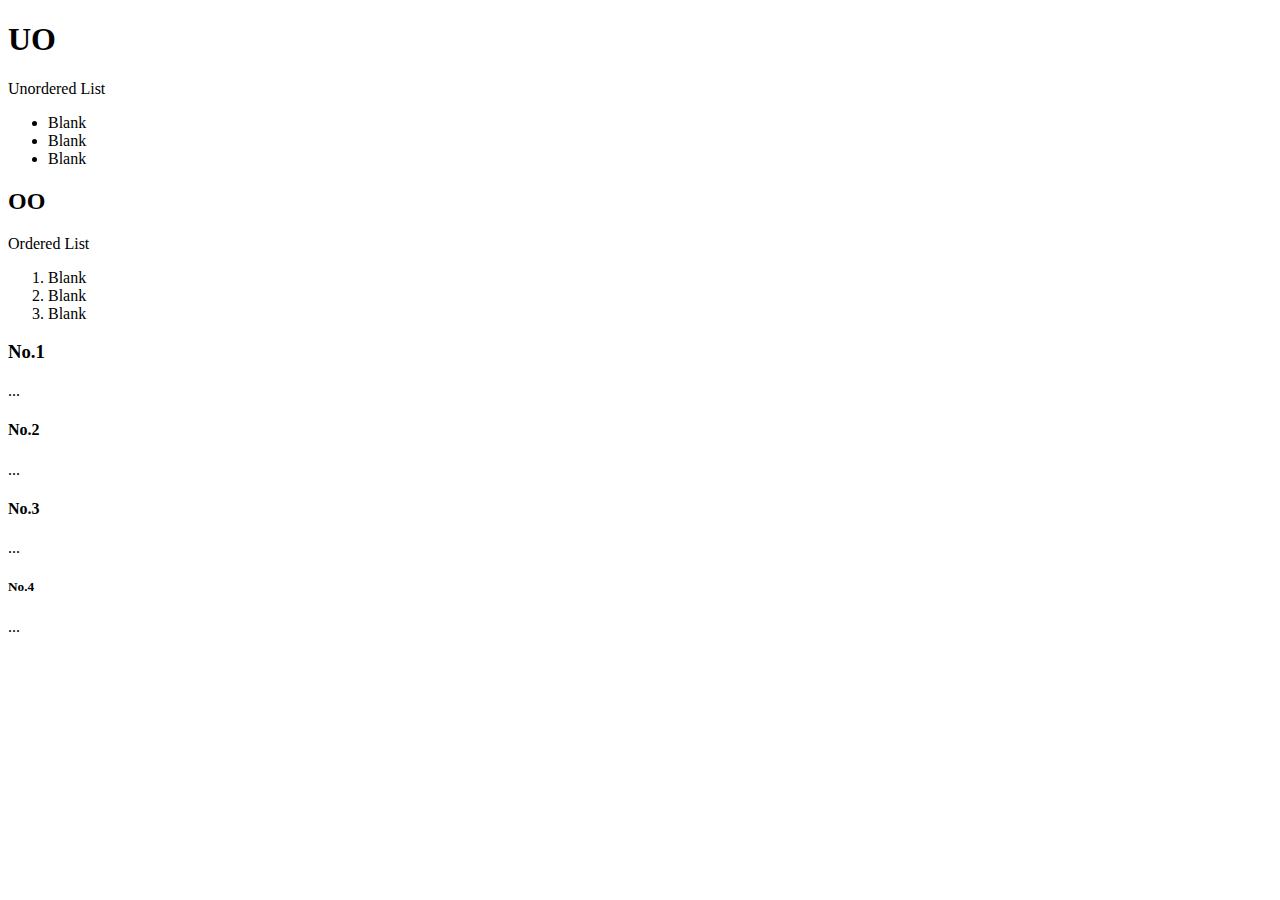
<file: index.html>
<!DOCTYPE html>
<html>
<head>
	<title>WebPage</title>
</head>
<body>
<h1> UO </h1>
<p> Unordered List </p>
<ul>
<li> Blank </li>
<li> Blank </li>
<li> Blank </li>
</ul>
<h2> OO </h2>
<p> Ordered List </p>
<ol>
<li> Blank </li>
<li> Blank </li>
<li> Blank </li>
</ol>
<h3> No.1 </h3>
<p> ... </p>
<h4> No.2 </h4>
<p> ... </p>
<h4> No.3 </h4>
<p> ... </p>
<h5> No.4 </h5>
<p> ... </p>

</body>
</html>
</file>
